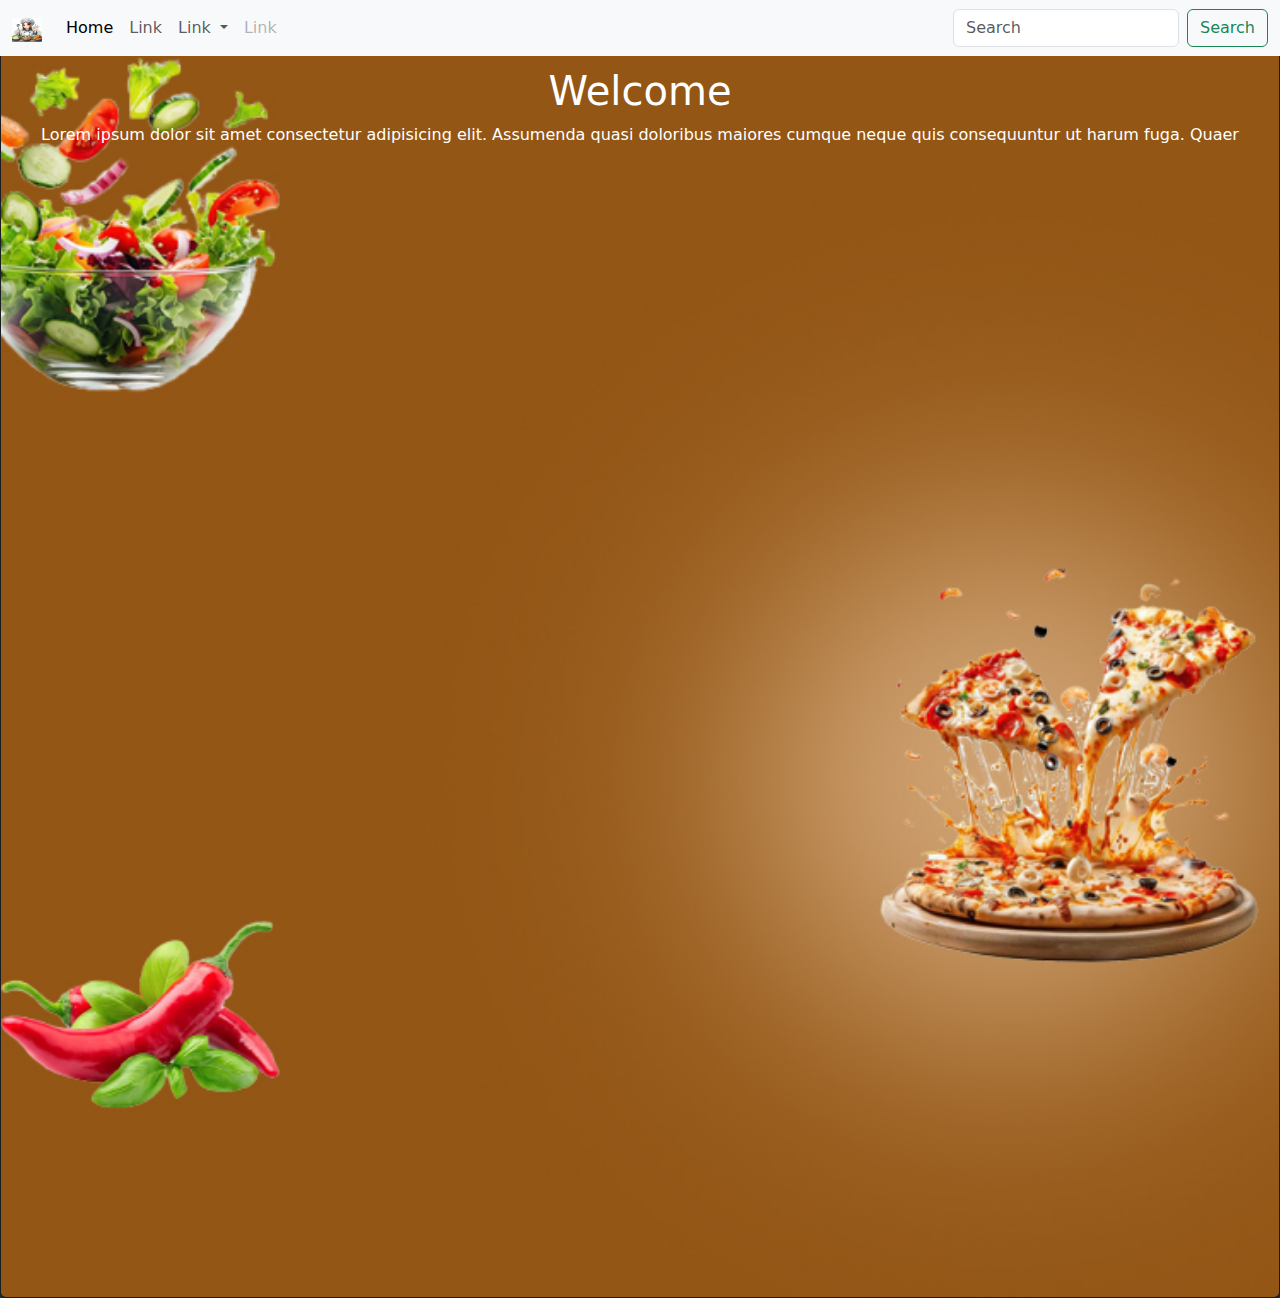
<file: index.html>
<!DOCTYPE html>
<html lang="en">
<head>
    <meta charset="UTF-8">
    <meta name="viewport" content="width=device-width, initial-scale=1.0">
    <title>Document</title>
    <link rel="stylesheet" href="bootstrap-5.3.6-dist/bootstrap-5.3.6-dist/css/bootstrap.min.css">
</head>
<body  style="background-color: #222831;">

    <nav class="navbar navbar-expand-lg bg-body-tertiary fixed-top">
  <div class="container-fluid">
    <a class="navbar-brand" href="#">
      <img src="asset/87168cc61cfa0dcf3c84bac7cec888fe.jpg" alt="Bootstrap" width="30" height="24">
    </a>
    <button class="navbar-toggler" type="button" data-bs-toggle="collapse" data-bs-target="#navbarScroll" aria-controls="navbarScroll" aria-expanded="false" aria-label="Toggle navigation">
      <span class="navbar-toggler-icon"></span>
    </button>
    <div class="collapse navbar-collapse" id="navbarScroll">
      <ul class="navbar-nav me-auto my-2 my-lg-0 navbar-nav-scroll" style="--bs-scroll-height: 100px;">
        <li class="nav-item">
          <a class="nav-link active" aria-current="page" href="#">Home</a>
        </li>
        <li class="nav-item">
          <a class="nav-link" href="#">Link</a>
        </li>
        <li class="nav-item dropdown">
          <a class="nav-link dropdown-toggle" href="#" role="button" data-bs-toggle="dropdown" aria-expanded="false">
            Link
          </a>
          <ul class="dropdown-menu">
            <li><a class="dropdown-item" href="#">Action</a></li>
            <li><a class="dropdown-item" href="#">Another action</a></li>
            <li><hr class="dropdown-divider"></li>
            <li><a class="dropdown-item" href="#">Something else here</a></li>
          </ul>
        </li>
        <li class="nav-item">
          <a class="nav-link disabled" aria-disabled="true">Link</a>
        </li>
      </ul>
      <form class="d-flex" role="search">
        <input class="form-control me-2" type="search" placeholder="Search" aria-label="Search"/>
        <button class="btn btn-outline-success" type="submit">Search</button>
      </form>
    </div>
  </div>
</nav>

<div class="card text-bg-dark" style="margin: 50px 0 0 0; text-align: center;">
  <img src="asset/rahimi.jpg" class="card-img" alt="...">
  <div class="card-img-overlay">
    <h1 class="card-title">Welcome</h1>
    <p class="card-text">Lorem ipsum dolor sit amet consectetur adipisicing elit. Assumenda quasi doloribus maiores cumque neque quis consequuntur ut harum fuga. Quaer</p>
  </div>
</div>

<section>

</section>
<script src="https://cdn.jsdelivr.net/npm/bootstrap@5.3.6/dist/js/bootstrap.bundle.min.js"></script>
    
</body>
</html>
</file>
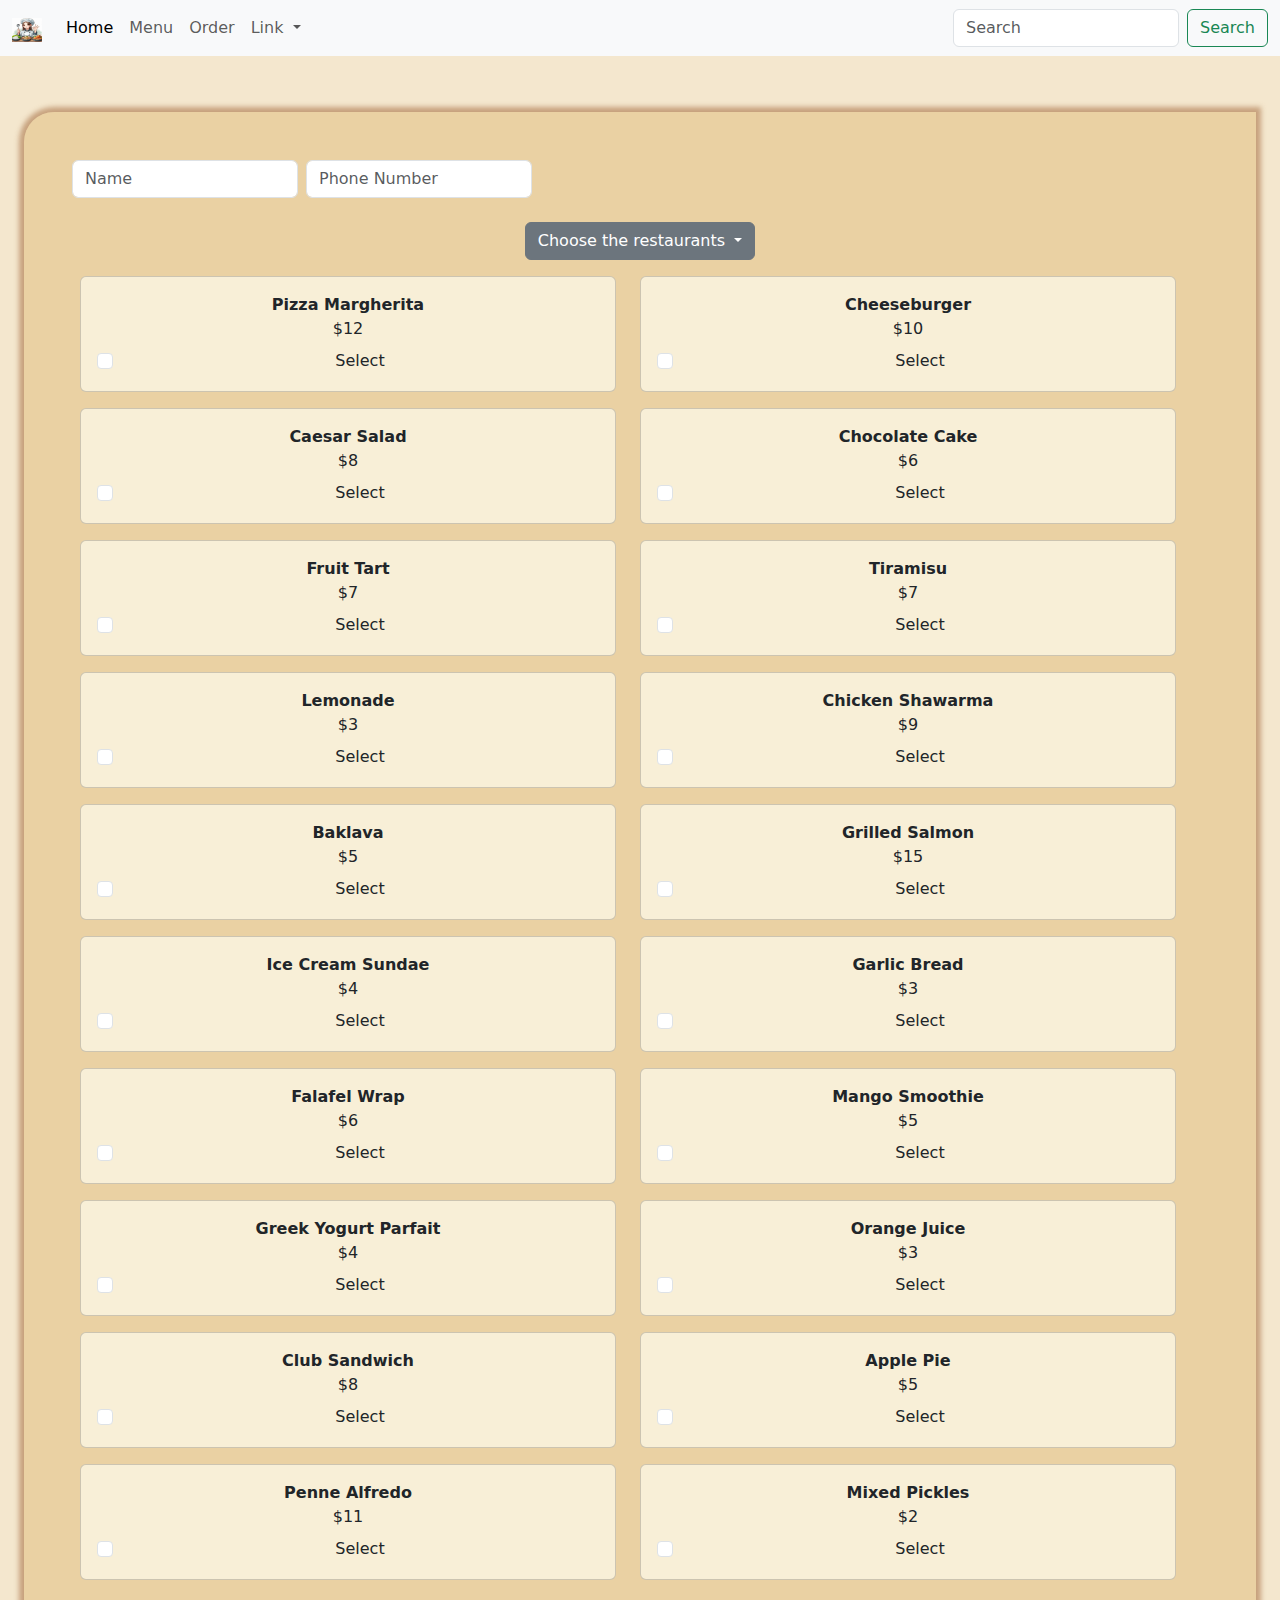
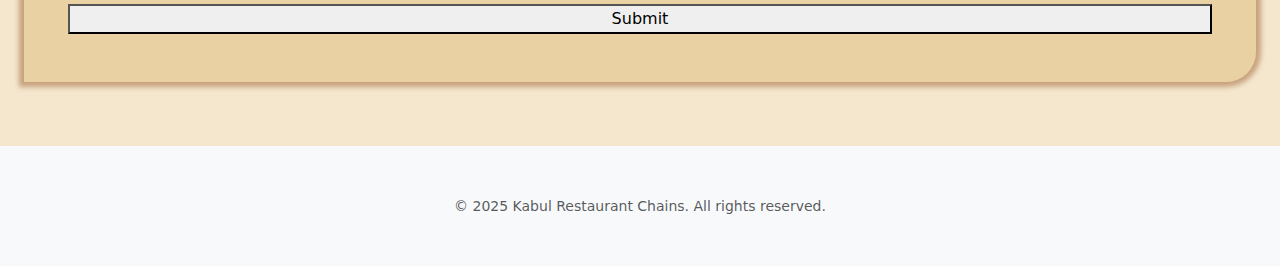
<file: order.html>
<!DOCTYPE html>
<html lang="en">
<head>
    <meta charset="UTF-8">
    <meta name="viewport" content="width=device-width, initial-scale=1.0">
    <title>Order</title>
    <link rel="stylesheet" href="https://cdnjs.cloudflare.com/ajax/libs/font-awesome/6.4.0/css/all.min.css">
    <link rel="stylesheet" href="bootstrap-5.3.6-dist/bootstrap-5.3.6-dist/css/bootstrap.min.css">
    <link rel="stylesheet" href="css/style.css">
</head>
<body  style="background-color:#c7850933;">
  <!--Navbar-->  
<nav class="navbar navbar-expand-lg fixed-top bg-light">
  <div class="container-fluid">
    <a class="navbar-brand" href="#">
      <img src="asset/87168cc61cfa0dcf3c84bac7cec888fe.jpg" alt="Bootstrap" width="30" height="24">
    </a>
    <button class="navbar-toggler" type="button" data-bs-toggle="collapse" data-bs-target="#navbarScroll" aria-controls="navbarScroll" aria-expanded="false" aria-label="Toggle navigation">
      <span class="navbar-toggler-icon"></span>
    </button>
    <div class="collapse navbar-collapse" id="navbarScroll">
      <ul class="navbar-nav me-auto my-2 my-lg-0 navbar-nav-scroll" style="--bs-scroll-height: 100px;">
        <li class="nav-item">
          <a class="nav-link active" aria-current="page" href="index.html">Home</a>
        </li>
        <li class="nav-item">
          <a class="nav-link" href="Menu.html">Menu</a>
        </li>
        <li class="nav-item">
          <a class="nav-link" href="#">Order</a>
        </li>
        <li class="nav-item dropdown">
          <a class="nav-link dropdown-toggle" href="#" role="button" data-bs-toggle="dropdown" aria-expanded="false">
            Link
          </a>
          <ul class="dropdown-menu">
            <li><a class="dropdown-item" href="#">Action</a></li>
            <li><a class="dropdown-item" href="#">Another action</a></li>
            <li><hr class="dropdown-divider"></li>
            <li><a class="dropdown-item" href="#">Something else here</a></li>
          </ul>
        </li>
             </ul>
      <form class="d-flex" role="search">
        <input class="form-control me-2" type="search" placeholder="Search" aria-label="Search"/>
        <button class="btn btn-outline-success" type="submit">Search</button>
      </form>
    </div>
  </div>
</nav>
<section  class="text-dark py-5 px-2 text-center mt-5">
<div class="m-3 p-5"    style="display: flex; box-shadow:0 0 5px 5px rgba(184, 138, 98, 0.747); border-radius: 30px 0; justify-content: center; align-items: center; background-color: #c7840937">
<form class="row g-2">

   <div class="col-auto">
    <input type="text" class="form-control" id="" placeholder="Name">
  </div>

   <div class="col-auto">
    <input type="tel" class="form-control" id="" placeholder="Phone Number">
  </div>

  <div class="dropdown py-3">
  <button class="btn btn-secondary dropdown-toggle" type="button" data-bs-toggle="dropdown" aria-expanded="false">
    Choose the restaurants
  </button>
  <ul class="dropdown-menu">
    <li><a class="dropdown-item" href="#">Silk Route Restaurant
</a></li>
    <li><a class="dropdown-item" href="#">Gandamack Lodge
</a></li>
    <li><a class="dropdown-item" href="#"> Bukhara
</a></li>
    <li><a class="dropdown-item" href="#">Bolani Fast Food
</a></li>
    <li><a class="dropdown-item" href="#">Central Restaurant 
</a></li>
    <li><a class="dropdown-item" href="#">Istanbul Restaurant
</a></li>
    <li><a class="dropdown-item" href="#">The Grill </a></li>
    <li><a class="dropdown-item" href="#">Ziyafat</a></li>
  </ul>
</div>

<div class="row">
  <!-- 1 -->
  <div class="col-12 col-md-6 mb-3">
    <div class="card" style="background-color:#f8efd7">
      <div class="card-body text-center">
        <strong class="card-title">Pizza Margherita</strong>
        <span class="card-text d-block">$12</span>
        <div class="form-check mt-2">
          <input class="form-check-input" type="checkbox" id="menuItem1">
          <label class="form-check-label" for="menuItem1">Select</label>
        </div>
      </div>
    </div>
  </div>
  <!-- 2 -->
  <div class="col-12 col-md-6 mb-3">
    <div class="card" style="background-color:#f8efd7">
      <div class="card-body text-center">
        <strong class="card-title">Cheeseburger</strong>
        <span class="card-text d-block">$10</span>
        <div class="form-check mt-2">
          <input class="form-check-input" type="checkbox" id="menuItem2">
          <label class="form-check-label" for="menuItem2">Select</label>
        </div>
      </div>
    </div>
  </div>
  <!-- 3 -->
  <div class="col-12 col-md-6 mb-3">
    <div class="card" style="background-color:#f8efd7">
      <div class="card-body text-center">
        <strong class="card-title">Caesar Salad</strong>
        <span class="card-text d-block">$8</span>
        <div class="form-check mt-2">
          <input class="form-check-input" type="checkbox" id="menuItem3">
          <label class="form-check-label" for="menuItem3">Select</label>
        </div>
      </div>
    </div>
  </div>
  <!-- 4 -->
  <div class="col-12 col-md-6 mb-3">
    <div class="card" style="background-color:#f8efd7">
      <div class="card-body text-center">
        <strong class="card-title">Chocolate Cake</strong>
        <span class="card-text d-block">$6</span>
        <div class="form-check mt-2">
          <input class="form-check-input" type="checkbox" id="menuItem4">
          <label class="form-check-label" for="menuItem4">Select</label>
        </div>
      </div>
    </div>
  </div>
  <!-- 5 -->
  <div class="col-12 col-md-6 mb-3">
    <div class="card" style="background-color:#f8efd7">
      <div class="card-body text-center">
        <strong class="card-title">Fruit Tart</strong>
        <span class="card-text d-block">$7</span>
        <div class="form-check mt-2">
          <input class="form-check-input" type="checkbox" id="menuItem5">
          <label class="form-check-label" for="menuItem5">Select</label>
        </div>
      </div>
    </div>
  </div>
  <!-- 6 -->
  <div class="col-12 col-md-6 mb-3">
    <div class="card" style="background-color:#f8efd7">
      <div class="card-body text-center">
        <strong class="card-title">Tiramisu</strong>
        <span class="card-text d-block">$7</span>
        <div class="form-check mt-2">
          <input class="form-check-input" type="checkbox" id="menuItem6">
          <label class="form-check-label" for="menuItem6">Select</label>
        </div>
      </div>
    </div>
  </div>
  <!-- 7 -->
  <div class="col-12 col-md-6 mb-3">
    <div class="card" style="background-color:#f8efd7">
      <div class="card-body text-center">
        <strong class="card-title">Lemonade</strong>
        <span class="card-text d-block">$3</span>
        <div class="form-check mt-2">
          <input class="form-check-input" type="checkbox" id="menuItem7">
          <label class="form-check-label" for="menuItem7">Select</label>
        </div>
      </div>
    </div>
  </div>
  <!-- 8 -->
  <div class="col-12 col-md-6 mb-3">
    <div class="card" style="background-color:#f8efd7">
      <div class="card-body text-center">
        <strong class="card-title">Chicken Shawarma</strong>
        <span class="card-text d-block">$9</span>
        <div class="form-check mt-2">
          <input class="form-check-input" type="checkbox" id="menuItem8">
          <label class="form-check-label" for="menuItem8">Select</label>
        </div>
      </div>
    </div>
  </div>
  <!-- 9 -->
  <div class="col-12 col-md-6 mb-3">
    <div class="card" style="background-color:#f8efd7">
      <div class="card-body text-center">
        <strong class="card-title">Baklava</strong>
        <span class="card-text d-block">$5</span>
        <div class="form-check mt-2">
          <input class="form-check-input" type="checkbox" id="menuItem9">
          <label class="form-check-label" for="menuItem9">Select</label>
        </div>
      </div>
    </div>
  </div>
  <!-- 10 -->
  <div class="col-12 col-md-6 mb-3">
    <div class="card" style="background-color:#f8efd7">
      <div class="card-body text-center">
        <strong class="card-title">Grilled Salmon</strong>
        <span class="card-text d-block">$15</span>
        <div class="form-check mt-2">
          <input class="form-check-input" type="checkbox" id="menuItem10">
          <label class="form-check-label" for="menuItem10">Select</label>
        </div>
      </div>
    </div>
  </div>
  <!-- 11 -->
  <div class="col-12 col-md-6 mb-3">
    <div class="card" style="background-color:#f8efd7">
      <div class="card-body text-center">
        <strong class="card-title">Ice Cream Sundae</strong>
        <span class="card-text d-block">$4</span>
        <div class="form-check mt-2">
          <input class="form-check-input" type="checkbox" id="menuItem11">
          <label class="form-check-label" for="menuItem11">Select</label>
        </div>
      </div>
    </div>
  </div>
  <!-- 12 -->
  <div class="col-12 col-md-6 mb-3">
    <div class="card" style="background-color:#f8efd7">
      <div class="card-body text-center">
        <strong class="card-title">Garlic Bread</strong>
        <span class="card-text d-block">$3</span>
        <div class="form-check mt-2">
          <input class="form-check-input" type="checkbox" id="menuItem12">
          <label class="form-check-label" for="menuItem12">Select</label>
        </div>
      </div>
    </div>
  </div>
  <!-- 13 -->
  <div class="col-12 col-md-6 mb-3">
    <div class="card" style="background-color:#f8efd7">
      <div class="card-body text-center">
        <strong class="card-title">Falafel Wrap</strong>
        <span class="card-text d-block">$6</span>
        <div class="form-check mt-2">
          <input class="form-check-input" type="checkbox" id="menuItem13">
          <label class="form-check-label" for="menuItem13">Select</label>
        </div>
      </div>
    </div>
  </div>
  <!-- 14 -->
  <div class="col-12 col-md-6 mb-3">
    <div class="card" style="background-color:#f8efd7">
      <div class="card-body text-center">
        <strong class="card-title">Mango Smoothie</strong>
        <span class="card-text d-block">$5</span>
        <div class="form-check mt-2">
          <input class="form-check-input" type="checkbox" id="menuItem14">
          <label class="form-check-label" for="menuItem14">Select</label>
        </div>
      </div>
    </div>
  </div>
  <!-- 15 -->
  <div class="col-12 col-md-6 mb-3">
    <div class="card" style="background-color:#f8efd7">
      <div class="card-body text-center">
        <strong class="card-title">Greek Yogurt Parfait</strong>
        <span class="card-text d-block">$4</span>
        <div class="form-check mt-2">
          <input class="form-check-input" type="checkbox" id="menuItem15">
          <label class="form-check-label" for="menuItem15">Select</label>
        </div>
      </div>
    </div>
  </div>
  <!-- 16 -->
  <div class="col-12 col-md-6 mb-3">
    <div class="card" style="background-color:#f8efd7">
      <div class="card-body text-center">
        <strong class="card-title">Orange Juice</strong>
        <span class="card-text d-block">$3</span>
        <div class="form-check mt-2">
          <input class="form-check-input" type="checkbox" id="menuItem16">
          <label class="form-check-label" for="menuItem16">Select</label>
        </div>
      </div>
    </div>
  </div>
  <!-- 17 -->
  <div class="col-12 col-md-6 mb-3">
    <div class="card" style="background-color:#f8efd7">
      <div class="card-body text-center">
        <strong class="card-title">Club Sandwich</strong>
        <span class="card-text d-block">$8</span>
        <div class="form-check mt-2">
          <input class="form-check-input" type="checkbox" id="menuItem17">
          <label class="form-check-label" for="menuItem17">Select</label>
        </div>
      </div>
    </div>
  </div>
  <!-- 18 -->
  <div class="col-12 col-md-6 mb-3">
    <div class="card" style="background-color:#f8efd7">
      <div class="card-body text-center">
        <strong class="card-title">Apple Pie</strong>
        <span class="card-text d-block">$5</span>
        <div class="form-check mt-2">
          <input class="form-check-input" type="checkbox" id="menuItem18">
          <label class="form-check-label" for="menuItem18">Select</label>
        </div>
      </div>
    </div>
  </div>
  <!-- 19 -->
  <div class="col-12 col-md-6 mb-3">
    <div class="card" style="background-color:#f8efd7">
      <div class="card-body text-center">
        <strong class="card-title">Penne Alfredo</strong>
        <span class="card-text d-block">$11</span>
        <div class="form-check mt-2">
          <input class="form-check-input" type="checkbox" id="menuItem19">
          <label class="form-check-label" for="menuItem19">Select</label>
        </div>
      </div>
    </div>
  </div>
  <!-- 20 -->
  <div class="col-12 col-md-6 mb-3">
    <div class="card" style="background-color:#f8efd7">
      <div class="card-body text-center">
        <strong class="card-title">Mixed Pickles</strong>
        <span class="card-text d-block">$2</span>
        <div class="form-check mt-2">
          <input class="form-check-input" type="checkbox" id="menuItem20">
          <label class="form-check-label" for="menuItem20">Select</label>
        </div>
      </div>
    </div>
  </div>
</div>
  <button  type="submit">Submit</button>
</form>
</div>
</section>
<footer class="footer-section py-5 bg-light text-center">
    <small class="text-muted">&copy; 2025 Kabul Restaurant Chains. All rights reserved.</small>
</footer>
<script src="https://cdn.jsdelivr.net/npm/bootstrap@5.3.6/dist/js/bootstrap.bundle.min.js"></script>
</body>
</html>
</file>
<file: css/style.css>
.card:hover{
  box-shadow: 0 0.5rem 1rem rgba(54, 5, 5, 0.3); 
  transition: box-shadow 0.3s ease;
}
.bill-ring-icon {
  font-size: 100px;      
  color: #FFD700;       
  display: block;
  margin: 20px;
}
.services-section {
  background-color: rgba(250, 235, 215, 0.4); 
}

.service-icon {
  color: #c5a880; 
  font-size: 2.5rem; 
}

.contact-section {
  background-color: rgba(250, 245, 230, 0.5); 
}

.social-icon i {
  color: #c5a880; 
  font-size: 2rem;
  transition: color 0.3s;
}

.social-icon i:hover {
  color: #a8875b; 
}

.contact-icon {
  color: #c5a880;
  font-size: 2rem;
}
@media (max-width: 768px) {
  .card-img-overlay{
    font-size: 1.5rem;
  }

  .bill-ring-icon {
    display: none;
  }
    .service-icon {
    font-size: 1.8rem; 
  }
}
</file>
